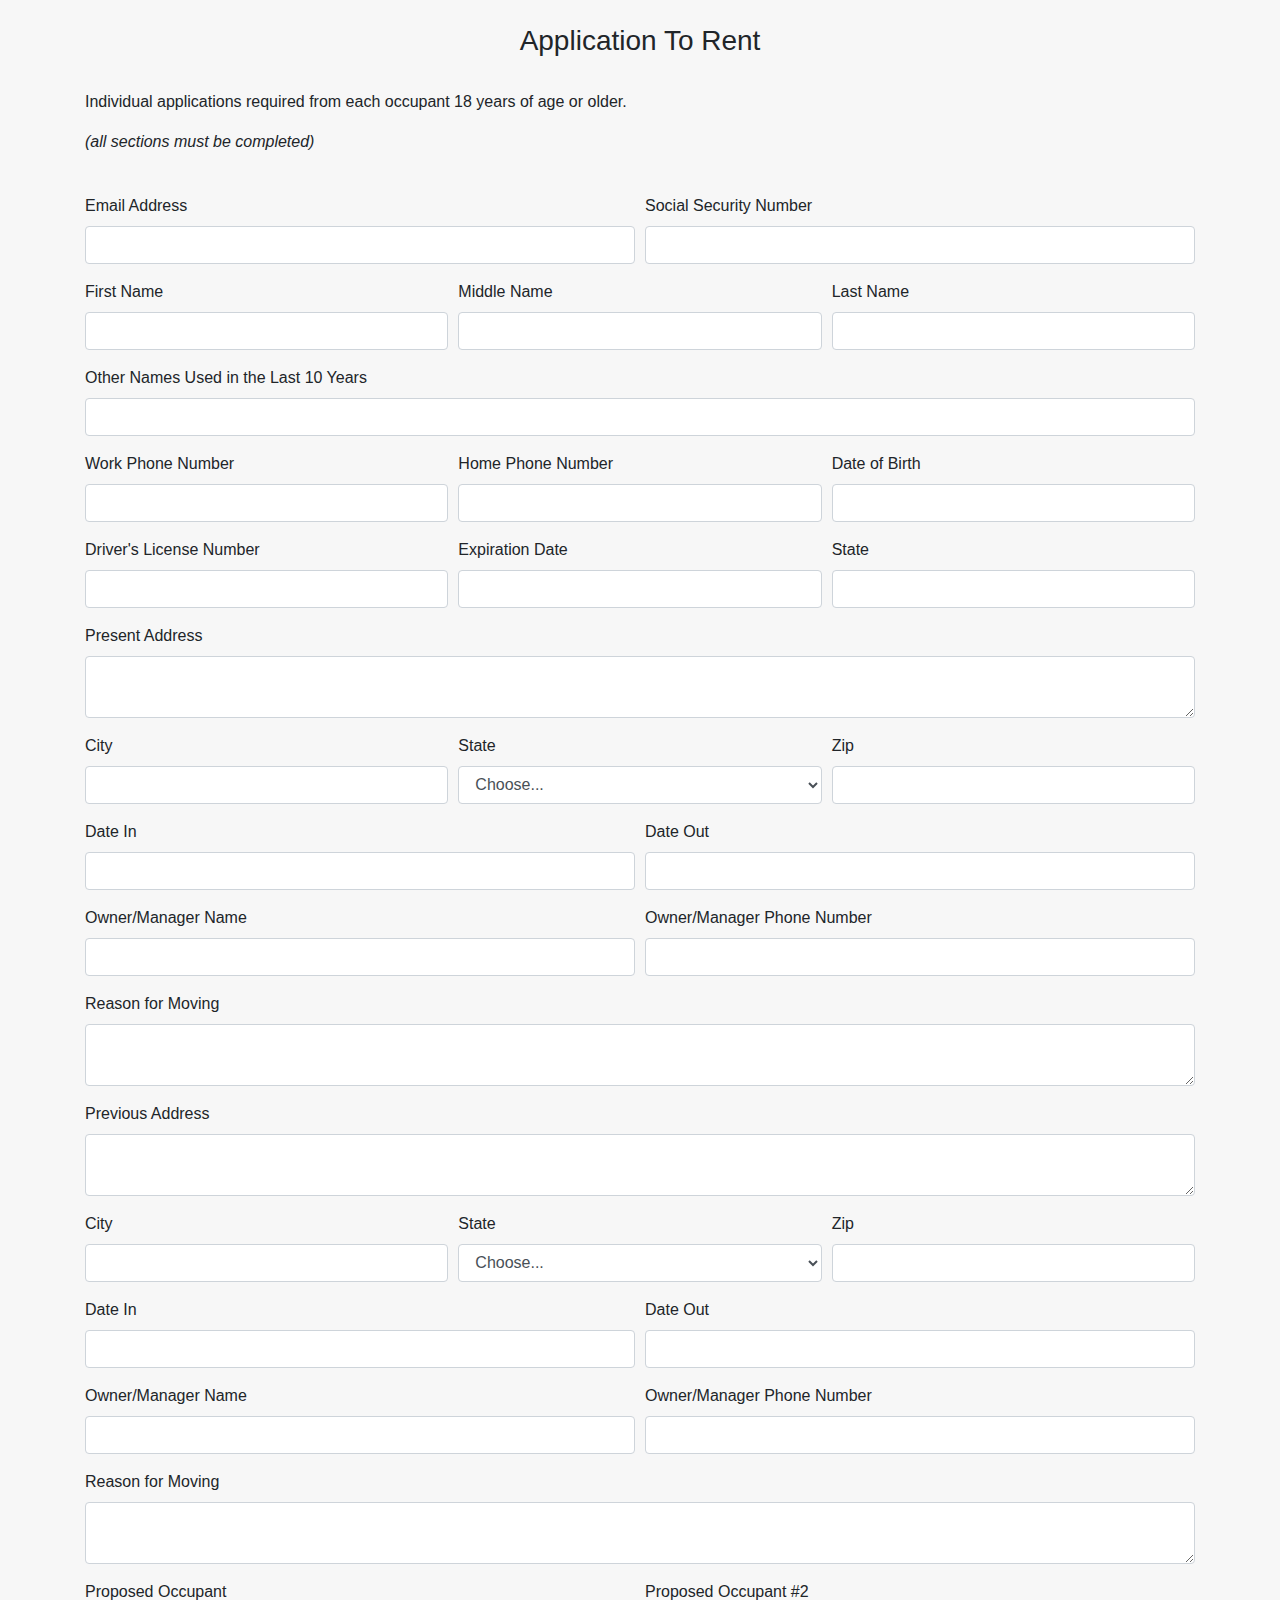
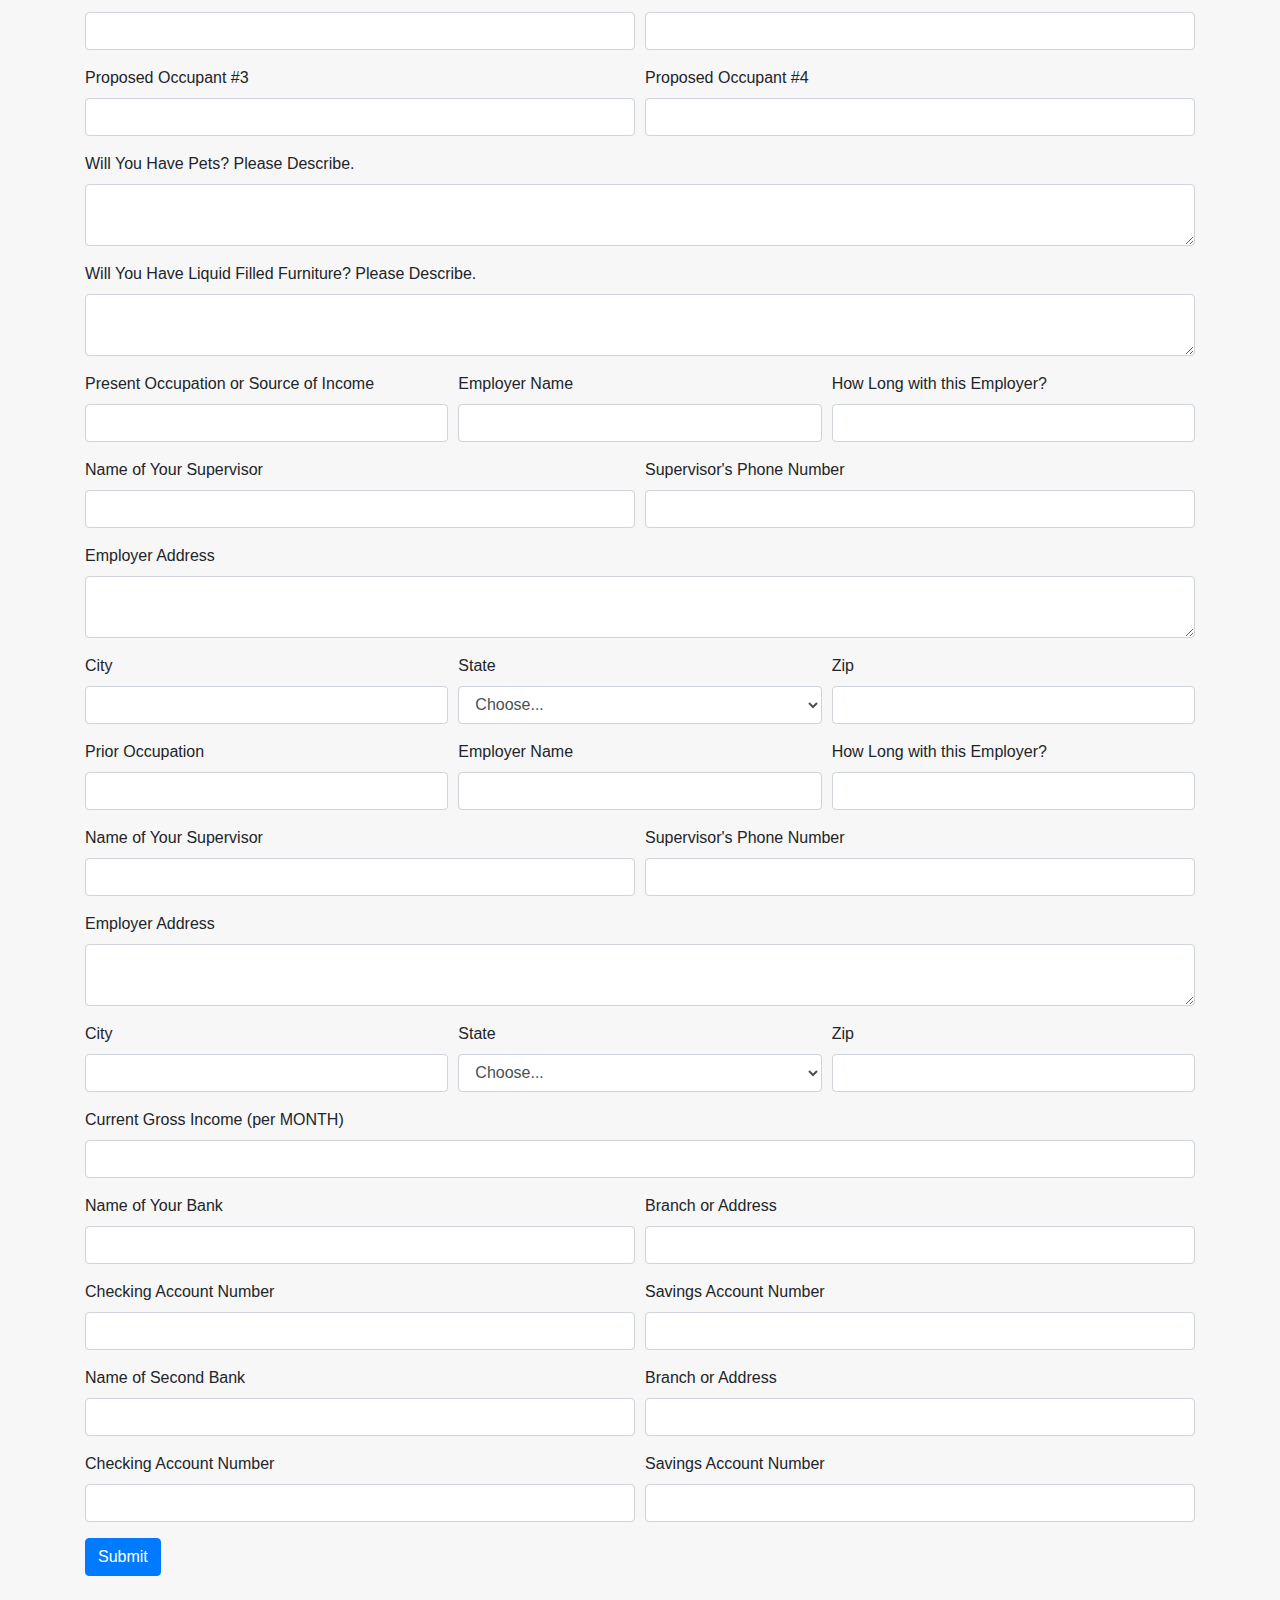
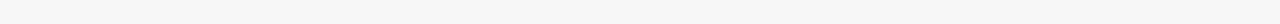
<file: peteForm.html>
<!doctype html>
<html lang="en">

<head>
    <!-- Required meta tags -->
    <meta charset="utf-8">
    <meta name="viewport" content="width=device-width, initial-scale=1, shrink-to-fit=no">

    <!-- Bootstrap CSS -->
    <link rel="stylesheet" href="https://stackpath.bootstrapcdn.com/bootstrap/4.4.1/css/bootstrap.min.css" integrity="sha384-Vkoo8x4CGsO3+Hhxv8T/Q5PaXtkKtu6ug5TOeNV6gBiFeWPGFN9MuhOf23Q9Ifjh"
        crossorigin="anonymous">
    <link href="peteForm.css" rel="stylesheet" type="text/css">

    <title>McGannas Rental Application</title>
</head>

<body>
    <div class="container">
        <br />
        <h3 class="title">Application To Rent</h3>
        <br />
        <p>Individual applications required from each occupant 18 years of age or older.</p>
        <p>
            <i>(all sections must be completed)</i>
        </p>
        <br />
        <script type="text/javascript">var submitted = false;</script>
        <iframe name="hidden_iframe" id="hidden_iframe" style="display:none;" onload="if(submitted) {window.location='thankyou.html';}"></iframe>
        <form action="https://docs.google.com/forms/d/e/1FAIpQLSdPqNkaDKH2oBh5-9npnEpDals5kDOrNrTJu95tGoGeymXpLg/formResponse" method="post"
            target="hidden_iframe" onsubmit="submitted=true;">
            <div class="form-row">
                <div class="form-group col-md-6">
                    <label for="inputEmail">Email Address</label>
                    <input type="email" class="form-control" id="inputEmail" name="emailAddress" required>
                </div>
                <div class="form-group col-md-6">
                    <label for="inputSSN">Social Security Number</label>
                    <input type="text" class="form-control" id="inputSSN" name="entry.205586061" required>
                </div>
            </div>
            <div class="form-row">
                <div class="form-group col-md-4">
                    <label for="inputNameFirst">First Name</label>
                    <input type="text" class="form-control" id="inputNameFirst" name="entry.1654386017" required>
                </div>
                <div class="form-group col-md-4">
                    <label for="inputNameMiddle">Middle Name</label>
                    <input type="text" class="form-control" id="inputNameMiddle" name="entry.1792052807" required>
                </div>
                <div class="form-group col-md-4">
                    <label for="inputNameLast">Last Name</label>
                    <input type="text" class="form-control" id="inputNameLast" name="entry.608655037" required>
                </div>
            </div>
            <div class="form-group">
                <label for="inputAliases">Other Names Used in the Last 10 Years</label>
                <input type="text" class="form-control" id="inputAliases" name="entry.716975989">
            </div>
            <div class="form-row">
                <div class="form-group col-md-4">
                    <label for="inputPhoneWork">Work Phone Number</label>
                    <input type="text" class="form-control" id="inputPhoneWork" name="entry.1920237767" required>
                </div>
                <div class="form-group col-md-4">
                    <label for="inputPhoneHome">Home Phone Number</label>
                    <input type="text" class="form-control" id="inputPhoneHome" name="entry.2143597528" required>
                </div>
                <div class="form-group col-md-4">
                    <label for="inputDOB">Date of Birth</label>
                    <input type="text" class="form-control" id="inputDOB" name="entry.998365954" required>
                </div>
            </div>
            <div class="form-row">
                <div class="form-group col-md-4">
                    <label for="inputLicense">Driver's License Number</label>
                    <input type="text" class="form-control" id="inputLicense" name="entry.742146929" required>
                </div>
                <div class="form-group col-md-4">
                    <label for="inputExpire">Expiration Date</label>
                    <input type="text" class="form-control" id="inputExpire" name="entry.524780556" required>
                </div>
                <div class="form-group col-md-4">
                    <label for="inputLicenseState">State</label>
                    <input type="text" class="form-control" id="inputLicenseState" name="entry.684388825" required>
                </div>
            </div>
            <div class="form-group">
                <label for="inputAddress">Present Address</label>
                <textarea class="form-control" id="inputAddress" name="entry.829016936" required></textarea>
            </div>
            <div class="form-row">
                <div class="form-group col-md-4">
                    <label for="inputCity">City</label>
                    <input type="text" class="form-control" id="inputCity" name="entry.2114512771" required>
                </div>
                <div class="form-group col-md-4">
                    <label for="inputState">State</label>
                    <select id="inputState" class="form-control" id="inputState" name="entry.1815337938" required>
                        <option selected>Choose...</option>
                        <option value="AL">Alabama</option>
                        <option value="AK">Alaska</option>
                        <option value="AZ">Arizona</option>
                        <option value="AR">Arkansas</option>
                        <option value="CA">California</option>
                        <option value="CO">Colorado</option>
                        <option value="CT">Connecticut</option>
                        <option value="DE">Delaware</option>
                        <option value="DC">District Of Columbia</option>
                        <option value="FL">Florida</option>
                        <option value="GA">Georgia</option>
                        <option value="HI">Hawaii</option>
                        <option value="ID">Idaho</option>
                        <option value="IL">Illinois</option>
                        <option value="IN">Indiana</option>
                        <option value="IA">Iowa</option>
                        <option value="KS">Kansas</option>
                        <option value="KY">Kentucky</option>
                        <option value="LA">Louisiana</option>
                        <option value="ME">Maine</option>
                        <option value="MD">Maryland</option>
                        <option value="MA">Massachusetts</option>
                        <option value="MI">Michigan</option>
                        <option value="MN">Minnesota</option>
                        <option value="MS">Mississippi</option>
                        <option value="MO">Missouri</option>
                        <option value="MT">Montana</option>
                        <option value="NE">Nebraska</option>
                        <option value="NV">Nevada</option>
                        <option value="NH">New Hampshire</option>
                        <option value="NJ">New Jersey</option>
                        <option value="NM">New Mexico</option>
                        <option value="NY">New York</option>
                        <option value="NC">North Carolina</option>
                        <option value="ND">North Dakota</option>
                        <option value="OH">Ohio</option>
                        <option value="OK">Oklahoma</option>
                        <option value="OR">Oregon</option>
                        <option value="PA">Pennsylvania</option>
                        <option value="RI">Rhode Island</option>
                        <option value="SC">South Carolina</option>
                        <option value="SD">South Dakota</option>
                        <option value="TN">Tennessee</option>
                        <option value="TX">Texas</option>
                        <option value="UT">Utah</option>
                        <option value="VT">Vermont</option>
                        <option value="VA">Virginia</option>
                        <option value="WA">Washington</option>
                        <option value="WV">West Virginia</option>
                        <option value="WI">Wisconsin</option>
                        <option value="WY">Wyoming</option>
                    </select>
                </div>
                <div class="form-group col-md-4">
                    <label for="inputZip">Zip</label>
                    <input type="text" class="form-control" id="inputZip" name="entry.1688225278" required>
                </div>
            </div>
            <div class="form-row">
                <div class="form-group col-md-6">
                    <label for="inputDateIn">Date In</label>
                    <input type="text" class="form-control" id="inputDateIn" name="entry.1450631288" required>
                </div>
                <div class="form-group col-md-6">
                    <label for="inputDateOut">Date Out</label>
                    <input type="text" class="form-control" id="inputDateOut" name="entry.914340336" required>
                </div>
            </div>
            <div class="form-row">
                <div class="form-group col-md-6">
                    <label for="inputOwnerName">Owner/Manager Name</label>
                    <input type="text" class="form-control" id="inputOwnerName" name="entry.983396919" required>
                </div>
                <div class="form-group col-md-6">
                    <label for="inputOwnerPhone">Owner/Manager Phone Number</label>
                    <input type="text" class="form-control" id="inputOwnerPhone" name="entry.58323765" required>
                </div>
            </div>
            <div class="form-group">
                <label for="inputReason">Reason for Moving</label>
                <textarea class="form-control" id="inputReason" name="entry.534505516" required></textarea>
            </div>
            <div class="form-group">
                <label for="inputPreviousAddress">Previous Address</label>
                <textarea class="form-control" id="inputPreviousAddress" name="entry.1482919988"></textarea>
            </div>
            <div class="form-row">
                <div class="form-group col-md-4">
                    <label for="inputPreviousCity">City</label>
                    <input type="text" class="form-control" id="inputPreviousCity" name="entry.1253684250">
                </div>
                <div class="form-group col-md-4">
                    <label for="inputPreviousState">State</label>
                    <select id="inputState" class="form-control" id="inputPreviousState" name="entry.605402211">
                        <option selected>Choose...</option>
                        <option value="AL">Alabama</option>
                        <option value="AK">Alaska</option>
                        <option value="AZ">Arizona</option>
                        <option value="AR">Arkansas</option>
                        <option value="CA">California</option>
                        <option value="CO">Colorado</option>
                        <option value="CT">Connecticut</option>
                        <option value="DE">Delaware</option>
                        <option value="DC">District Of Columbia</option>
                        <option value="FL">Florida</option>
                        <option value="GA">Georgia</option>
                        <option value="HI">Hawaii</option>
                        <option value="ID">Idaho</option>
                        <option value="IL">Illinois</option>
                        <option value="IN">Indiana</option>
                        <option value="IA">Iowa</option>
                        <option value="KS">Kansas</option>
                        <option value="KY">Kentucky</option>
                        <option value="LA">Louisiana</option>
                        <option value="ME">Maine</option>
                        <option value="MD">Maryland</option>
                        <option value="MA">Massachusetts</option>
                        <option value="MI">Michigan</option>
                        <option value="MN">Minnesota</option>
                        <option value="MS">Mississippi</option>
                        <option value="MO">Missouri</option>
                        <option value="MT">Montana</option>
                        <option value="NE">Nebraska</option>
                        <option value="NV">Nevada</option>
                        <option value="NH">New Hampshire</option>
                        <option value="NJ">New Jersey</option>
                        <option value="NM">New Mexico</option>
                        <option value="NY">New York</option>
                        <option value="NC">North Carolina</option>
                        <option value="ND">North Dakota</option>
                        <option value="OH">Ohio</option>
                        <option value="OK">Oklahoma</option>
                        <option value="OR">Oregon</option>
                        <option value="PA">Pennsylvania</option>
                        <option value="RI">Rhode Island</option>
                        <option value="SC">South Carolina</option>
                        <option value="SD">South Dakota</option>
                        <option value="TN">Tennessee</option>
                        <option value="TX">Texas</option>
                        <option value="UT">Utah</option>
                        <option value="VT">Vermont</option>
                        <option value="VA">Virginia</option>
                        <option value="WA">Washington</option>
                        <option value="WV">West Virginia</option>
                        <option value="WI">Wisconsin</option>
                        <option value="WY">Wyoming</option>
                    </select>
                </div>
                <div class="form-group col-md-4">
                    <label for="inputPreviousZip">Zip</label>
                    <input type="text" class="form-control" id="inputPreviousZip" name="entry.750922275">
                </div>
            </div>
            <div class="form-row">
                <div class="form-group col-md-6">
                    <label for="inputPreviousDateIn">Date In</label>
                    <input type="text" class="form-control" id="inputPreviousDateIn" name="entry.2143693757">
                </div>
                <div class="form-group col-md-6">
                    <label for="inputPreviousDateOut">Date Out</label>
                    <input type="text" class="form-control" id="inputPreviousDateOut" name="entry.801965994">
                </div>
            </div>
            <div class="form-row">
                <div class="form-group col-md-6">
                    <label for="inputPreviousOwnerName">Owner/Manager Name</label>
                    <input type="text" class="form-control" id="inputPreviousOwnerName" name="entry.562683872">
                </div>
                <div class="form-group col-md-6">
                    <label for="inputOwnerPhone">Owner/Manager Phone Number</label>
                    <input type="text" class="form-control" id="inputOwnerPhone" name="entry.1521514228">
                </div>
            </div>
            <div class="form-group">
                <label for="inputPreviousReason">Reason for Moving</label>
                <textarea class="form-control" id="inputPreviousReason" name="entry.1486317473"></textarea>
            </div>
            <div class="form-row">
                <div class="form-group col-md-6">
                    <label for="inputOccupant">Proposed Occupant</label>
                    <input type="text" class="form-control" id="inputOccupant" name="entry.964189103" required>
                </div>
                <div class="form-group col-md-6">
                    <label for="inputOccupant2">Proposed Occupant #2</label>
                    <input type="text" class="form-control" id="inputOccupant2" name="entry.821892973">
                </div>
            </div>
            <div class="form-row">
                <div class="form-group col-md-6">
                    <label for="inputOccupant3">Proposed Occupant #3</label>
                    <input type="text" class="form-control" id="inputOccupant3" name="entry.1656952020">
                </div>
                <div class="form-group col-md-6">
                    <label for="inputOccupant4">Proposed Occupant #4</label>
                    <input type="text" class="form-control" id="inputOccupant4" name="entry.303801628">
                </div>
            </div>
            <div class="form-group">
                <label for="inputPets">Will You Have Pets? Please Describe.</label>
                <textarea class="form-control" id="inputPets" name="entry.365767700" required></textarea>
            </div>
            <div class="form-group">
                <label for="inputFurniture">Will You Have Liquid Filled Furniture? Please Describe.</label>
                <textarea class="form-control" id="inputFurniture" name="entry.297331820" required></textarea>
            </div>
            <div class="form-row">
                <div class="form-group col-md-4">
                    <label for="inputOccupation">Present Occupation or Source of Income</label>
                    <input type="text" class="form-control" id="inputOccupation" name="entry.2106948358" required>
                </div>
                <div class="form-group col-md-4">
                    <label for="inputEmployerName">Employer Name</label>
                    <input type="text" class="form-control" id="inputEmployerName" name="entry.785437865" required>
                </div>
                <div class="form-group col-md-4">
                    <label for="inputLength">How Long with this Employer?</label>
                    <input type="text" class="form-control" id="inputLength" name="entry.1184963751" required>
                </div>
            </div>
            <div class="form-row">
                <div class="form-group col-md-6">
                    <label for="inputSupervisor">Name of Your Supervisor</label>
                    <input type="text" class="form-control" id="inputSupervisor" name="entry.324106787" required>
                </div>
                <div class="form-group col-md-6">
                    <label for="inputSupervisorPhone">Supervisor's Phone Number</label>
                    <input type="text" class="form-control" id="inputSupervisorPhone" name="entry.869624430" required>
                </div>
            </div>
            <div class="form-group">
                <label for="inputEmployerAddress">Employer Address</label>
                <textarea class="form-control" id="inputEmployerAddress" name="entry.1546000622" required></textarea>
            </div>
            <div class="form-row">
                <div class="form-group col-md-4">
                    <label for="inputEmployerCity">City</label>
                    <input type="text" class="form-control" id="inputEmployerCity" name="entry.1581450966" required>
                </div>
                <div class="form-group col-md-4">
                    <label for="inputEmployerState">State</label>
                    <select id="inputEmployerState" class="form-control" id="inputState" name="entry.609549968" required>
                        <option selected>Choose...</option>
                        <option value="AL">Alabama</option>
                        <option value="AK">Alaska</option>
                        <option value="AZ">Arizona</option>
                        <option value="AR">Arkansas</option>
                        <option value="CA">California</option>
                        <option value="CO">Colorado</option>
                        <option value="CT">Connecticut</option>
                        <option value="DE">Delaware</option>
                        <option value="DC">District Of Columbia</option>
                        <option value="FL">Florida</option>
                        <option value="GA">Georgia</option>
                        <option value="HI">Hawaii</option>
                        <option value="ID">Idaho</option>
                        <option value="IL">Illinois</option>
                        <option value="IN">Indiana</option>
                        <option value="IA">Iowa</option>
                        <option value="KS">Kansas</option>
                        <option value="KY">Kentucky</option>
                        <option value="LA">Louisiana</option>
                        <option value="ME">Maine</option>
                        <option value="MD">Maryland</option>
                        <option value="MA">Massachusetts</option>
                        <option value="MI">Michigan</option>
                        <option value="MN">Minnesota</option>
                        <option value="MS">Mississippi</option>
                        <option value="MO">Missouri</option>
                        <option value="MT">Montana</option>
                        <option value="NE">Nebraska</option>
                        <option value="NV">Nevada</option>
                        <option value="NH">New Hampshire</option>
                        <option value="NJ">New Jersey</option>
                        <option value="NM">New Mexico</option>
                        <option value="NY">New York</option>
                        <option value="NC">North Carolina</option>
                        <option value="ND">North Dakota</option>
                        <option value="OH">Ohio</option>
                        <option value="OK">Oklahoma</option>
                        <option value="OR">Oregon</option>
                        <option value="PA">Pennsylvania</option>
                        <option value="RI">Rhode Island</option>
                        <option value="SC">South Carolina</option>
                        <option value="SD">South Dakota</option>
                        <option value="TN">Tennessee</option>
                        <option value="TX">Texas</option>
                        <option value="UT">Utah</option>
                        <option value="VT">Vermont</option>
                        <option value="VA">Virginia</option>
                        <option value="WA">Washington</option>
                        <option value="WV">West Virginia</option>
                        <option value="WI">Wisconsin</option>
                        <option value="WY">Wyoming</option>
                    </select>
                </div>
                <div class="form-group col-md-4">
                    <label for="inputEmployerZip">Zip</label>
                    <input type="text" class="form-control" id="inputEmployerZip" name="entry.1822244077" required>
                </div>
            </div>
            <div class="form-row">
                <div class="form-group col-md-4">
                    <label for="inputPriorOccupation">Prior Occupation</label>
                    <input type="text" class="form-control" id="inputPriorOccupation" name="entry.1212705383">
                </div>
                <div class="form-group col-md-4">
                    <label for="inputPriorEmployerName">Employer Name</label>
                    <input type="text" class="form-control" id="inputPriorEmployerName" name="entry.434074365">
                </div>
                <div class="form-group col-md-4">
                    <label for="inputPriorLength">How Long with this Employer?</label>
                    <input type="text" class="form-control" id="inputPriorLength" name="entry.1515255206">
                </div>
            </div>
            <div class="form-row">
                <div class="form-group col-md-6">
                    <label for="inputPriorSupervisor">Name of Your Supervisor</label>
                    <input type="text" class="form-control" id="inputPriorSupervisor" name="entry.entry.1551551319">
                </div>
                <div class="form-group col-md-6">
                    <label for="inputPriorSupervisorPhone">Supervisor's Phone Number</label>
                    <input type="text" class="form-control" id="inputPriorSupervisorPhone" name="entry.2079649138">
                </div>
            </div>
            <div class="form-group">
                <label for="inputPriorEmployerAddress">Employer Address</label>
                <textarea class="form-control" id="inputPriorEmployerAddress" name="entry.1365633902"></textarea>
            </div>
            <div class="form-row">
                <div class="form-group col-md-4">
                    <label for="inputPriorEmployerCity">City</label>
                    <input type="text" class="form-control" id="inputPriorEmployerCity" name="entry.2119424022">
                </div>
                <div class="form-group col-md-4">
                    <label for="inputEmployerState">State</label>
                    <select id="inputEmployerState" class="form-control" id="inputState" name="entry.1721297255">
                        <option selected>Choose...</option>
                        <option value="AL">Alabama</option>
                        <option value="AK">Alaska</option>
                        <option value="AZ">Arizona</option>
                        <option value="AR">Arkansas</option>
                        <option value="CA">California</option>
                        <option value="CO">Colorado</option>
                        <option value="CT">Connecticut</option>
                        <option value="DE">Delaware</option>
                        <option value="DC">District Of Columbia</option>
                        <option value="FL">Florida</option>
                        <option value="GA">Georgia</option>
                        <option value="HI">Hawaii</option>
                        <option value="ID">Idaho</option>
                        <option value="IL">Illinois</option>
                        <option value="IN">Indiana</option>
                        <option value="IA">Iowa</option>
                        <option value="KS">Kansas</option>
                        <option value="KY">Kentucky</option>
                        <option value="LA">Louisiana</option>
                        <option value="ME">Maine</option>
                        <option value="MD">Maryland</option>
                        <option value="MA">Massachusetts</option>
                        <option value="MI">Michigan</option>
                        <option value="MN">Minnesota</option>
                        <option value="MS">Mississippi</option>
                        <option value="MO">Missouri</option>
                        <option value="MT">Montana</option>
                        <option value="NE">Nebraska</option>
                        <option value="NV">Nevada</option>
                        <option value="NH">New Hampshire</option>
                        <option value="NJ">New Jersey</option>
                        <option value="NM">New Mexico</option>
                        <option value="NY">New York</option>
                        <option value="NC">North Carolina</option>
                        <option value="ND">North Dakota</option>
                        <option value="OH">Ohio</option>
                        <option value="OK">Oklahoma</option>
                        <option value="OR">Oregon</option>
                        <option value="PA">Pennsylvania</option>
                        <option value="RI">Rhode Island</option>
                        <option value="SC">South Carolina</option>
                        <option value="SD">South Dakota</option>
                        <option value="TN">Tennessee</option>
                        <option value="TX">Texas</option>
                        <option value="UT">Utah</option>
                        <option value="VT">Vermont</option>
                        <option value="VA">Virginia</option>
                        <option value="WA">Washington</option>
                        <option value="WV">West Virginia</option>
                        <option value="WI">Wisconsin</option>
                        <option value="WY">Wyoming</option>
                    </select>
                </div>
                <div class="form-group col-md-4">
                    <label for="inputPriorEmployerZip">Zip</label>
                    <input type="text" class="form-control" id="inputPriorEmployerZip" name="entry.1084470555">
                </div>
            </div>
            <div class="form-group">
                <label for="inputIncome">Current Gross Income (per MONTH)</label>
                <input type="text" class="form-control" id="inputIncome" name="entry.1832524558" required>
            </div>
            <div class="form-row">
                <div class="form-group col-md-6">
                    <label for="inputBank">Name of Your Bank</label>
                    <input type="text" class="form-control" id="inputBank" name="entry.899352449" required>
                </div>
                <div class="form-group col-md-6">
                    <label for="inputBankBranch">Branch or Address</label>
                    <input type="text" class="form-control" id="inputBankBranch" name="entry.924267127" required>
                </div>
            </div>
            <div class="form-row">
                <div class="form-group col-md-6">
                    <label for="inputChecking">Checking Account Number</label>
                    <input type="text" class="form-control" id="inputChecking" name="entry.1003515278" required>
                </div>
                <div class="form-group col-md-6">
                    <label for="inputSavings">Savings Account Number</label>
                    <input type="text" class="form-control" id="inputSavings" name="entry.1757177602" required>
                </div>
            </div>
            <div class="form-row">
                <div class="form-group col-md-6">
                    <label for="inputSecondBank">Name of Second Bank</label>
                    <input type="text" class="form-control" id="inputSecondBank" name="entry.378322033">
                </div>
                <div class="form-group col-md-6">
                    <label for="inputSecondBankBranch">Branch or Address</label>
                    <input type="text" class="form-control" id="inputSecondBankBranch" name="entry.104313783">
                </div>
            </div>
            <div class="form-row">
                <div class="form-group col-md-6">
                    <label for="inputSecondChecking">Checking Account Number</label>
                    <input type="text" class="form-control" id="inputSecondChecking" name="entry.1400617429">
                </div>
                <div class="form-group col-md-6">
                    <label for="inputSecondSavings">Savings Account Number</label>
                    <input type="text" class="form-control" id="inputSecondSavings" name="entry.1322689373">
                </div>
            </div>
            <button type="submit" class="btn btn-primary">Submit</button>
        </form>
        <br />
        <br />
    </div>


    <!-- Optional JavaScript -->
    <!-- jQuery first, then Popper.js, then Bootstrap JS -->
    <script src="https://code.jquery.com/jquery-3.4.1.slim.min.js" integrity="sha384-J6qa4849blE2+poT4WnyKhv5vZF5SrPo0iEjwBvKU7imGFAV0wwj1yYfoRSJoZ+n"
        crossorigin="anonymous"></script>
    <script src="https://cdn.jsdelivr.net/npm/popper.js@1.16.0/dist/umd/popper.min.js" integrity="sha384-Q6E9RHvbIyZFJoft+2mJbHaEWldlvI9IOYy5n3zV9zzTtmI3UksdQRVvoxMfooAo"
        crossorigin="anonymous"></script>
    <script src="https://stackpath.bootstrapcdn.com/bootstrap/4.4.1/js/bootstrap.min.js" integrity="sha384-wfSDF2E50Y2D1uUdj0O3uMBJnjuUD4Ih7YwaYd1iqfktj0Uod8GCExl3Og8ifwB6"
        crossorigin="anonymous"></script>
</body>

</html>
</file>
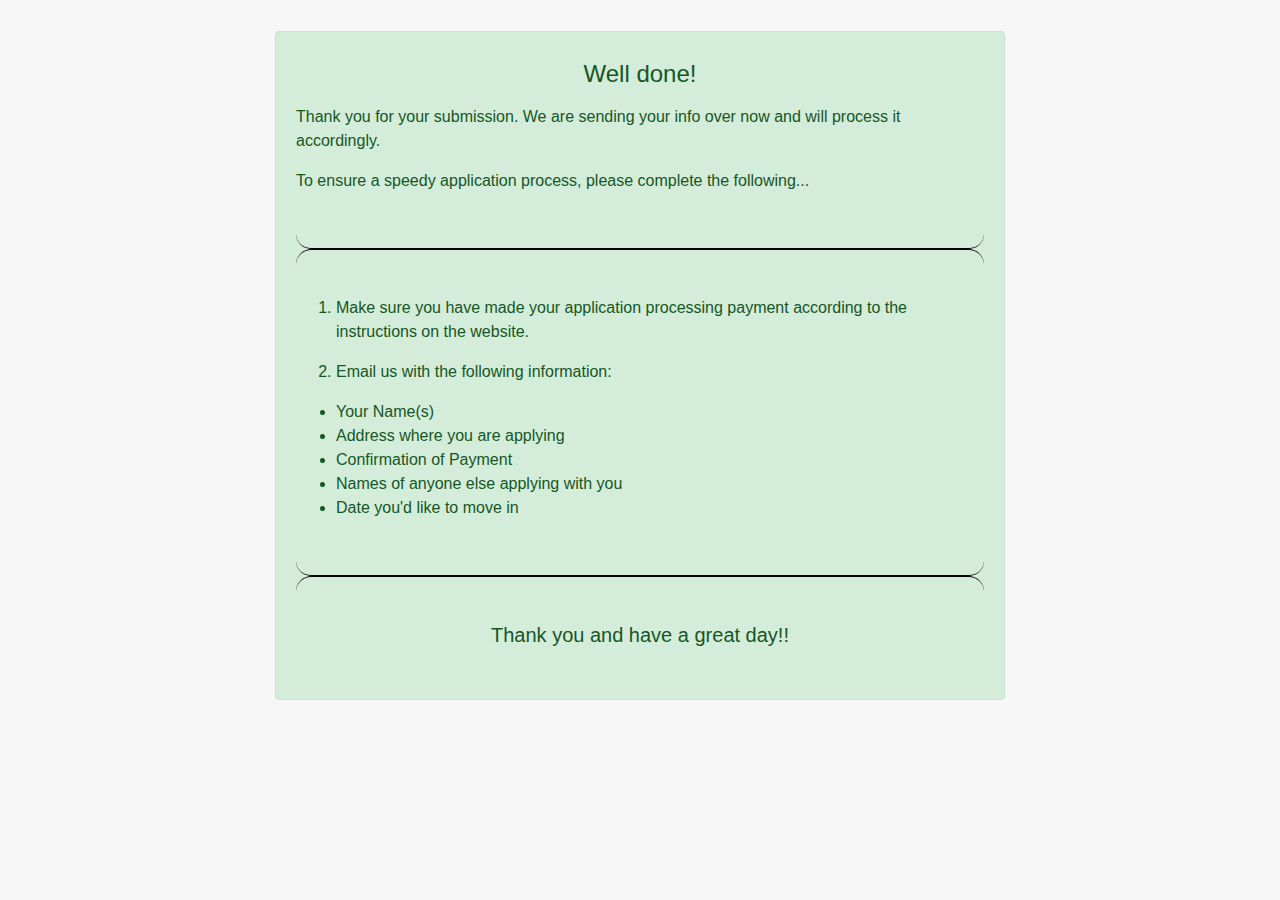
<file: thankyou.html>
<!doctype html>
<html lang="en">

<head>
    <!-- Required meta tags -->
    <meta charset="utf-8">
    <meta name="viewport" content="width=device-width, initial-scale=1, shrink-to-fit=no">

    <!-- Bootstrap CSS -->
    <link rel="stylesheet" href="https://stackpath.bootstrapcdn.com/bootstrap/4.4.1/css/bootstrap.min.css" integrity="sha384-Vkoo8x4CGsO3+Hhxv8T/Q5PaXtkKtu6ug5TOeNV6gBiFeWPGFN9MuhOf23Q9Ifjh"
        crossorigin="anonymous">

    <link href="peteForm.css" rel="stylesheet" type="text/css">

    <title>Thank You Page</title>
</head>

<body>
    <div class="container thanksContainer">
        <div class="row justify-content-center">
            <div class="col-md-8">
                <div class="alert alert-success" role="alert">
                    <h4 class="alert-heading">Well done!</h4>
                    <p>Thank you for your submission. We are sending your info over now and will process it accordingly. </p>
                    <p>
                        To ensure a speedy application process, please complete the following...
                    </p>
                    <br />
                    <hr>
                    <ol>
                        <li>
                            Make sure you have made your application processing payment according to the instructions on the website.
                        </li>
                        <li>
                            Email us with the following information:
                        </li>
                    </ol>
                    <ul>
                        <li>
                            Your Name(s)
                        </li>
                        <li>
                            Address where you are applying
                        </li>
                        <li>
                            Confirmation of Payment
                        </li>
                        <li>
                            Names of anyone else applying with you
                        </li>
                        <li>
                            Date you'd like to move in
                        </li>
                    </ul>
                    <br />
                    <hr>
                    <h5 class="alert-heading">Thank you and have a great day!!</h5>
                    <br />
                </div>
            </div>
        </div>
    </div>

    <!-- Optional JavaScript -->
    <!-- jQuery first, then Popper.js, then Bootstrap JS -->
    <script src="https://code.jquery.com/jquery-3.4.1.slim.min.js" integrity="sha384-J6qa4849blE2+poT4WnyKhv5vZF5SrPo0iEjwBvKU7imGFAV0wwj1yYfoRSJoZ+n"
        crossorigin="anonymous"></script>
    <script src="https://cdn.jsdelivr.net/npm/popper.js@1.16.0/dist/umd/popper.min.js" integrity="sha384-Q6E9RHvbIyZFJoft+2mJbHaEWldlvI9IOYy5n3zV9zzTtmI3UksdQRVvoxMfooAo"
        crossorigin="anonymous"></script>
    <script src="https://stackpath.bootstrapcdn.com/bootstrap/4.4.1/js/bootstrap.min.js" integrity="sha384-wfSDF2E50Y2D1uUdj0O3uMBJnjuUD4Ih7YwaYd1iqfktj0Uod8GCExl3Og8ifwB6"
        crossorigin="anonymous"></script>
</body>

</html>
</file>
<file: peteForm.css>
html, body {
    background-color: rgb(247, 247, 247);
}

.title {
    text-align: center;
}

/* hr {
    border: 0;
    height: 1px;
    background: #333;
    background-image: linear-gradient(to right, #ccc, #333, #ccc);
} */

hr {
    overflow: visible; /* For IE */
    height: 30px;
    border-style: solid;
    border-color: black;
    border-width: 1px 0 0 0;
    border-radius: 20px;
}
hr:before {
    display: block;
    content: "";
    height: 30px;
    margin-top: -31px;
    border-style: solid;
    border-color: black;
    border-width: 0 0 1px 0;
    border-radius: 20px;
}

/* Thank YouPage */

.thanksContainer {
    padding-top: 15px;
    padding-bottom: 15px;
    margin-top: 1rem;
    margin-bottom: 1rem;
}

.alert-success hr {
    border-top-color: black
}

ol li {
    margin-bottom: 1rem;
}

.alert-heading {
    text-align: center;
}

.alert .alert-heading {
    margin: 1rem 0 1rem 0;
}
</file>
